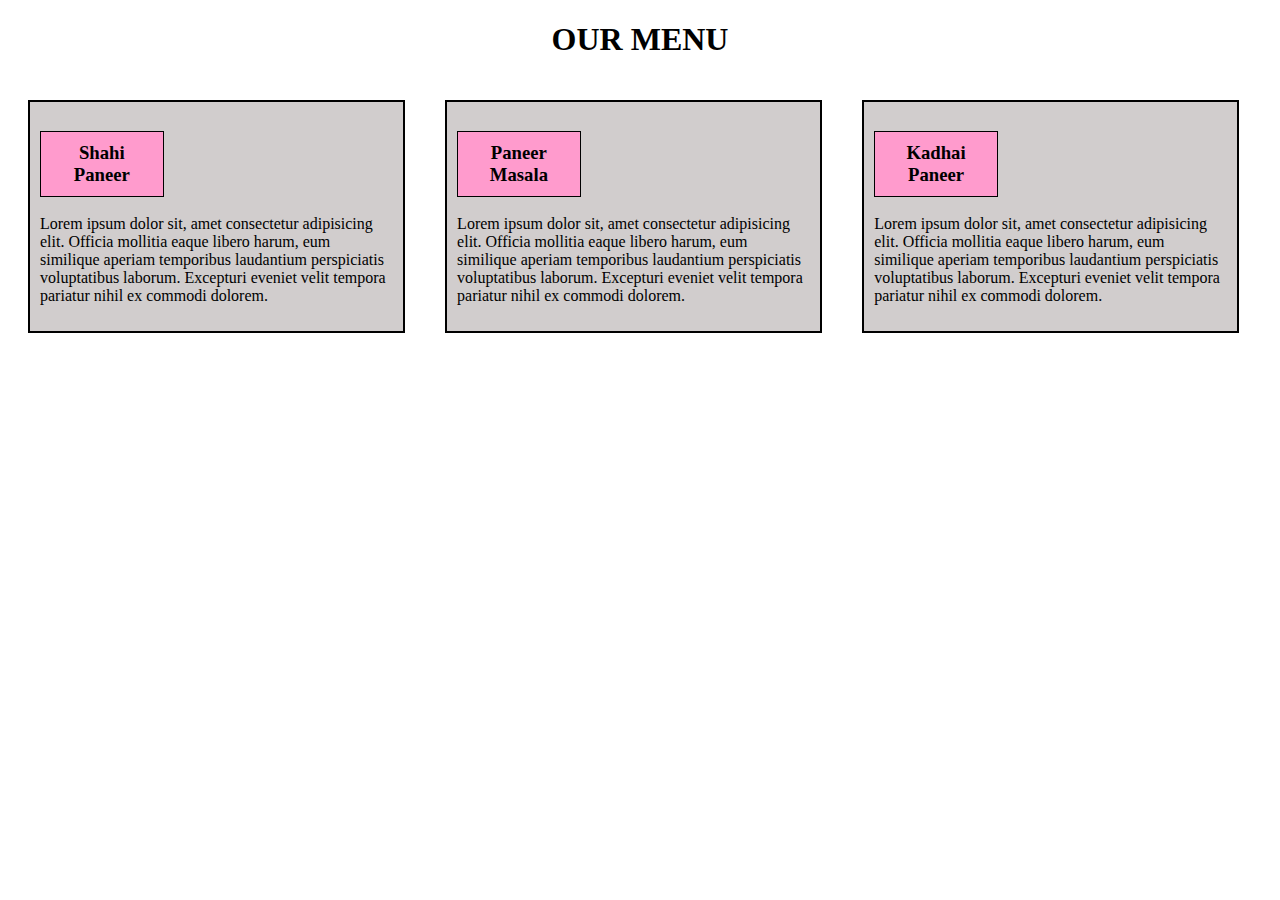
<file: index.html>
<!DOCTYPE html>
<html lang="en">

<head>
    <meta charset="UTF-8">
    <meta http-equiv="X-UA-Compatible" content="IE=edge">
    <meta name="viewport" content="width=device-width, initial-scale=1.0">
    <link rel="stylesheet" href="css.css">
    <title>Assignment Solution for modulo 2</title>
</head>

<body>
    <h1>OUR MENU</h1>
    <div class="small1 big1">
        <section class="sec1">
            <h3>Shahi Paneer</h3>
            <p>Lorem ipsum dolor sit, amet consectetur adipisicing elit. Officia mollitia eaque libero harum, eum
                similique aperiam temporibus laudantium perspiciatis voluptatibus laborum. Excepturi eveniet velit
                tempora pariatur nihil ex commodi dolorem.</p>
        </section>
    </div>
    <div class="small2 big2">
        <section class="sec2">
            <h3>Paneer Masala</h3>
            <p>Lorem ipsum dolor sit, amet consectetur adipisicing elit. Officia mollitia eaque libero harum, eum
                similique
                aperiam temporibus laudantium perspiciatis voluptatibus laborum. Excepturi eveniet velit tempora
                pariatur
                nihil ex commodi dolorem.</p>
        </section>
    </div>
    <div class="small3 big3">
        <section class="sec3">
            <h3>Kadhai Paneer</h3>
            <p>Lorem ipsum dolor sit, amet consectetur adipisicing elit. Officia mollitia eaque libero harum, eum
                similique
                aperiam temporibus laudantium perspiciatis voluptatibus laborum. Excepturi eveniet velit tempora
                pariatur
                nihil ex commodi dolorem.</p>
        </section>
    </div>
</body>

</html>
</file>
<file: css.css>
*{
    box-sizing: border-box;
}
h1{
    text-align: center;
}
section{
    border: 2px solid black;
    background-color: rgb(209, 205, 205);
    padding: 10px;
    margin: 20px;
    
}    
div{
    /* margin-right: 20px; */
    margin-left: auto;
    margin-right: auto;
    
}
h3{
    background-color: rgb(255, 155, 205);
    padding: 10px 10px 10px 10px;
    border: 1px solid black;
    font-weight: bold;
    text-align: center;
    width: 35%;
}
@media (min-width: 992px){
    .big1, .big2, .big3{
        float: left;
        width: 33%;
    }
}
@media (min-width: 768px) and (max-width: 991px){
    .small1, .small2{
        float: left;
        width: 50%;
    }
    .small3{
        width: 100%;
        clear: both;
    }
}
</file>
